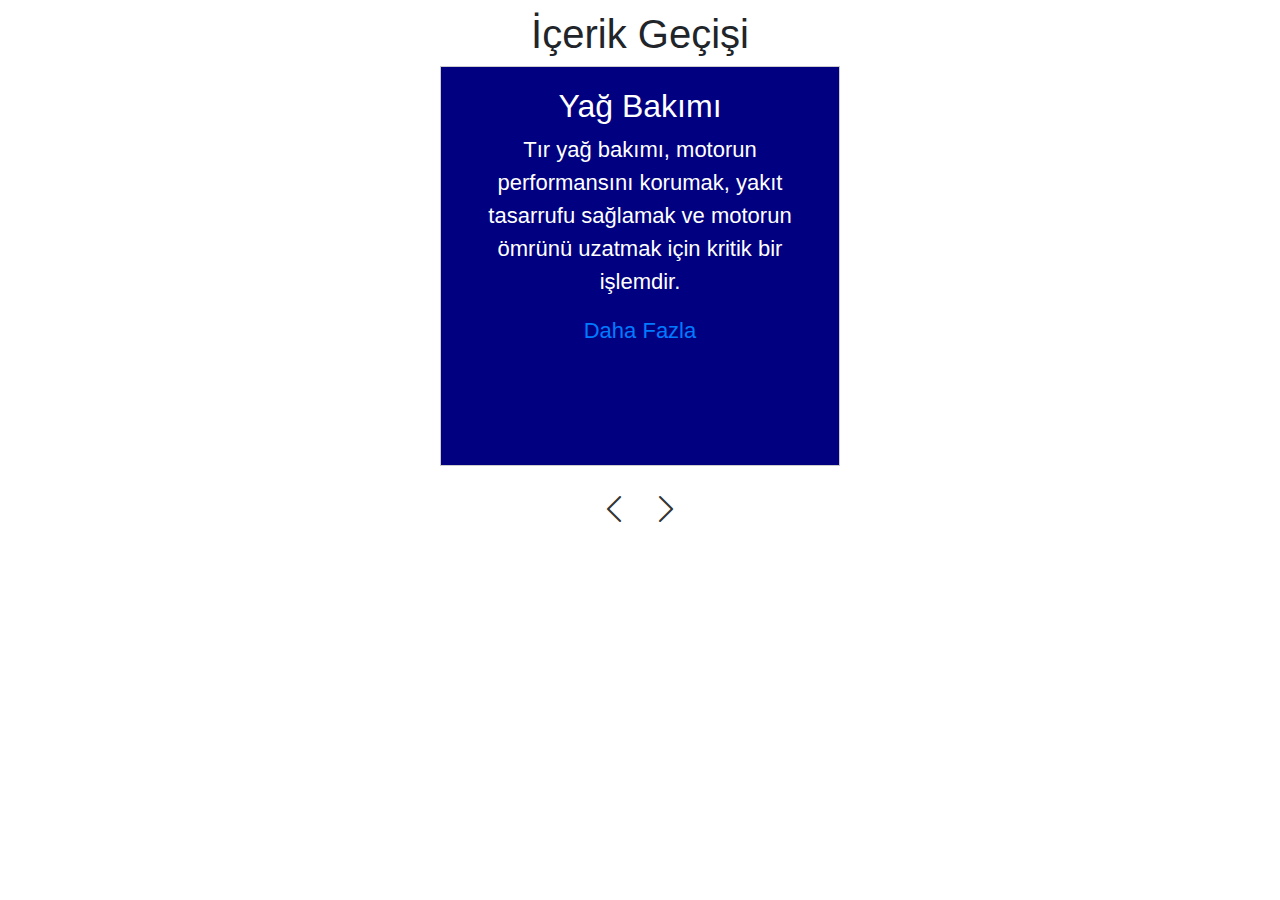
<file: Yol Yardım/Deneme HTML/project-3.html>
<!DOCTYPE html>
<html lang="en">
<head>
  <meta charset="UTF-8">
  <meta name="viewport" content="width=device-width, initial-scale=1.0">
  <title>Chevron İkonlu İçerik Geçişi</title>
  <!-- Bootstrap CSS -->
  <link 
    href="https://cdn.jsdelivr.net/npm/bootstrap@5.3.0-alpha3/dist/css/bootstrap.min.css" 
    rel="stylesheet">
  <!-- Bootstrap Icons -->
  <link 
    href="https://cdn.jsdelivr.net/npm/bootstrap-icons/font/bootstrap-icons.css" 
    rel="stylesheet">
  <style>
    body {
      font-family: Arial, sans-serif;
      text-align: center;
      margin: 10px;
    }

    #icerikler {
      margin: 0 auto;
      max-width: 400px;
      height: 400px;
      font-size: 22px;
      padding: 20px;
      border: 1px solid #ccc;
      background-color: #000080;
      color: white;
    }

    .icerik {
      display: none;
    }

    .icerik.active {
      display: block;
    }

    .navigation {
      display: flex;
      justify-content: center;
      gap: 20px;
      margin-top: 20px;
    }

    .nav-icon {
      font-size: 2rem;
      cursor: pointer;
      color: #333;
      user-select: none;
      transition: transform 0.2s ease, color 0.2s ease;
    }

    .nav-icon:hover {
      color: #007bff;
      transform: scale(1.2); /* Hafif büyüme efekti */
    }

    a {
      color: #007bff;
      text-decoration: none;
    }

    a:hover {
      text-decoration: underline;
    }
  </style>
</head>
<body>
  <h1>İçerik Geçişi</h1>
  <div id="icerikler">
    <div class="icerik active">
      <h2>Yağ Bakımı</h2>
      <p>Tır  yağ bakımı, motorun performansını korumak, yakıt tasarrufu sağlamak ve motorun ömrünü uzatmak için kritik bir işlemdir.</p>
      <a href="#" target="_blank">Daha Fazla</a>
    </div>
    <div class="icerik">
      <h2>Motor Bakımı</h2>
      <p>Tırlarda motor arızaları, en sık karşılaşılan ve maliyetli sorunlardan biridir. Bu arızalar genellikle yağ eksikliği, aşırı ısınma, soğutma sistemi problemleri veya piston ve silindirlerde oluşan aşınmalar nedeniyle ortaya çıkar.</p>
      <a href="#" target="_blank"> Daha Fazla</a>
    </div>
    <div class="icerik">
      <h2>Fren Bakımı</h2>
      <p>Tırlarda fren sistemi sorunları, hem güvenlik hem de performans açısından kritik bir öneme sahiptir. Fren balatalarının ve disklerin aşınması, ağır yük taşımak ve sık fren kullanımı nedeniyle sıkça görülür.</p>
      <a href="#" target="_blank">Daha Fazla</a>
    </div>
  </div>

  <div class="navigation">
    <!-- Sol Chevron İkonu -->
    <i id="solIcon" class="bi bi-chevron-left nav-icon"></i>
    <!-- Sağ Chevron İkonu -->
    <i id="sagIcon" class="bi bi-chevron-right nav-icon"></i>
  </div>

  <script>
    const icerikler = document.querySelectorAll(".icerik");
    const solIcon = document.getElementById("solIcon");
    const sagIcon = document.getElementById("sagIcon");

    let aktifIndex = 0; // İlk içerik görünür

    // Sağ ikona tıklama (İleri)
    sagIcon.addEventListener("click", function () {
      // Mevcut içeriği gizle
      icerikler[aktifIndex].classList.remove("active");

      // Bir sonraki içeriğe geç
      aktifIndex++;
      if (aktifIndex >= icerikler.length) {
        aktifIndex = 0; // Başa dön
      }

      // Yeni içeriği göster
      icerikler[aktifIndex].classList.add("active");
    });

    // Sol ikona tıklama (Geri)
    solIcon.addEventListener("click", function () {
      // Mevcut içeriği gizle
      icerikler[aktifIndex].classList.remove("active");

      // Bir önceki içeriğe geç
      aktifIndex--;
      if (aktifIndex < 0) {
        aktifIndex = icerikler.length - 1; // Sona dön
      }

      // Yeni içeriği göster
      icerikler[aktifIndex].classList.add("active");
    });
  </script>
</body>
</html>
</file>
